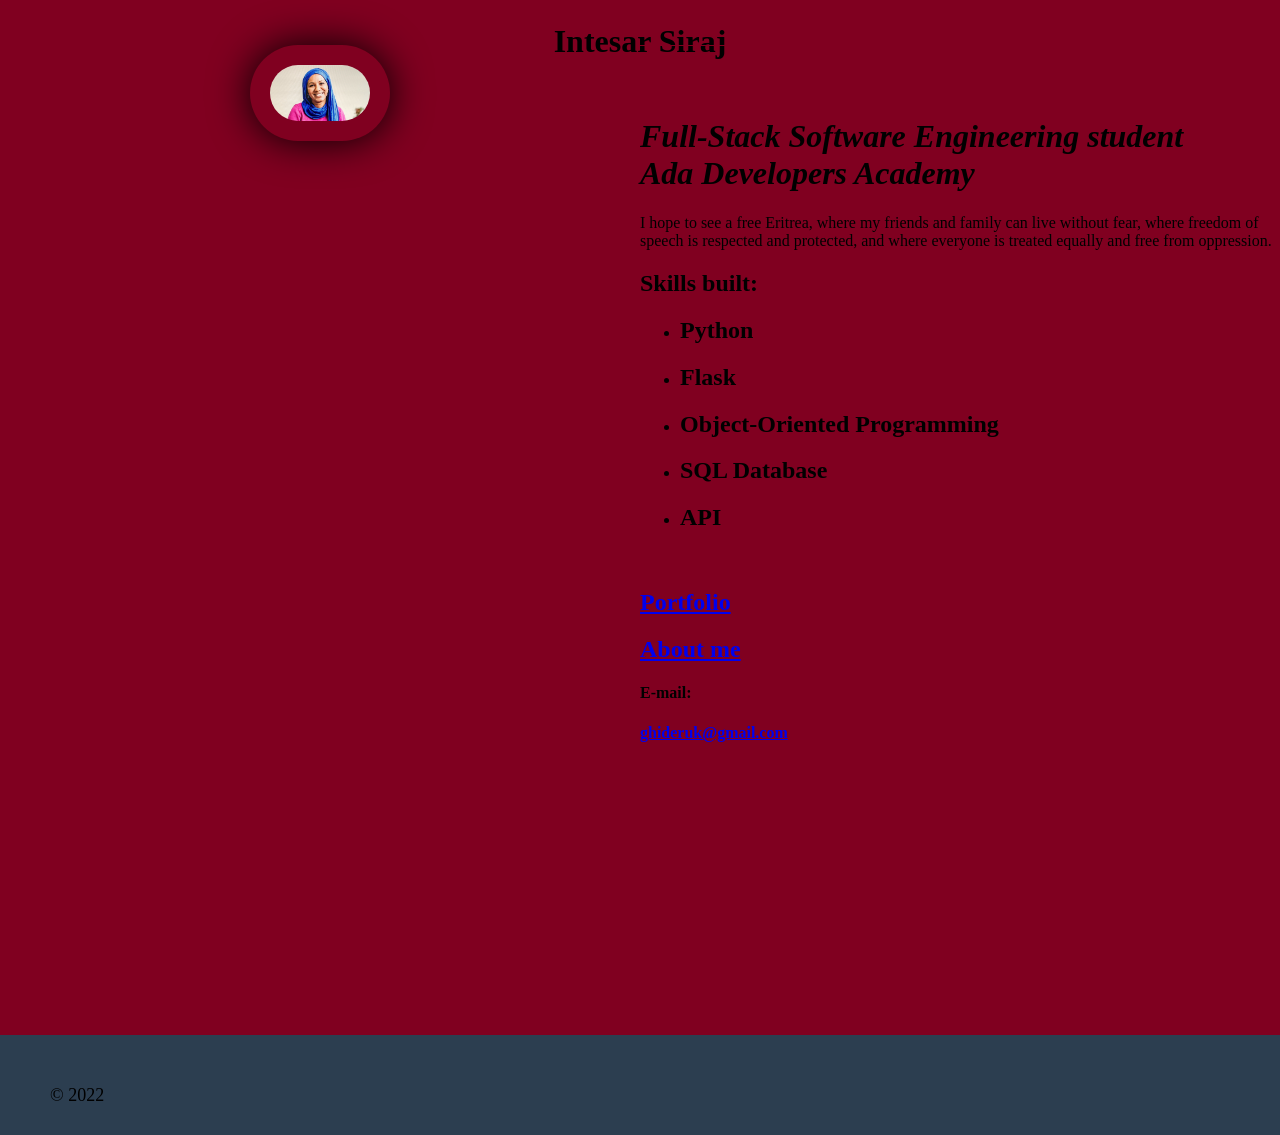
<file: index.html>
<!DOCTYPE html>
<html lang="en">
<head>
<meta charset="UTF-8">
<meta http-equiv="X-UA-Compatible" content="IE=edge">
<meta name="viewport" content="width=device-width, initial-scale=1.0">
<title>Intesar Siraj</title>
<link href="styles/style.css" rel="stylesheet" />
</head>
<body>
    <div class="container">
        <div class="header">
          <p> <h1>Intesar Siraj</h1></p>
        </div>
        <div class="sidebar">
            <img class="img-side" src="assets/profile.jpg" alt="Profile placeholder image">
        </div>
        <div class="content">
            <p>
                <br>
                <br>

<h1> <em>Full-Stack Software Engineering student <br> Ada Developers Academy</em></h1>
<p>I hope to see a free Eritrea, where my friends and family can live without fear, where freedom of speech is respected and protected, and where everyone is treated equally and free from oppression.</p>
<p><h2>Skills built: </h2></p>
<ul>
  <li><h2>Python</h2></li>
  <li><h2>Flask</h2></li>
  <li><h2>Object-Oriented Programming</h2></li>
  <li><h2>SQL Database</h2></li>
  <li><h2>API</h2></li>
</ul>

            </p>
            <br>
            <nav>
              <h2><a href="pages/portfolio.html">Portfolio</a></h2>
              <h2 class="about"><a href="pages/about.html">About me</a></h2>
            </nav>

            <h4>E-mail:</h4> <a href="mailto:ghideruk@gmail.com"><h4>ghideruk@gmail.com</h4></a>
        </div>
        <div class="footer">
            &copy; 2022
        </div>
    </div>
</body>
</html>
</file>
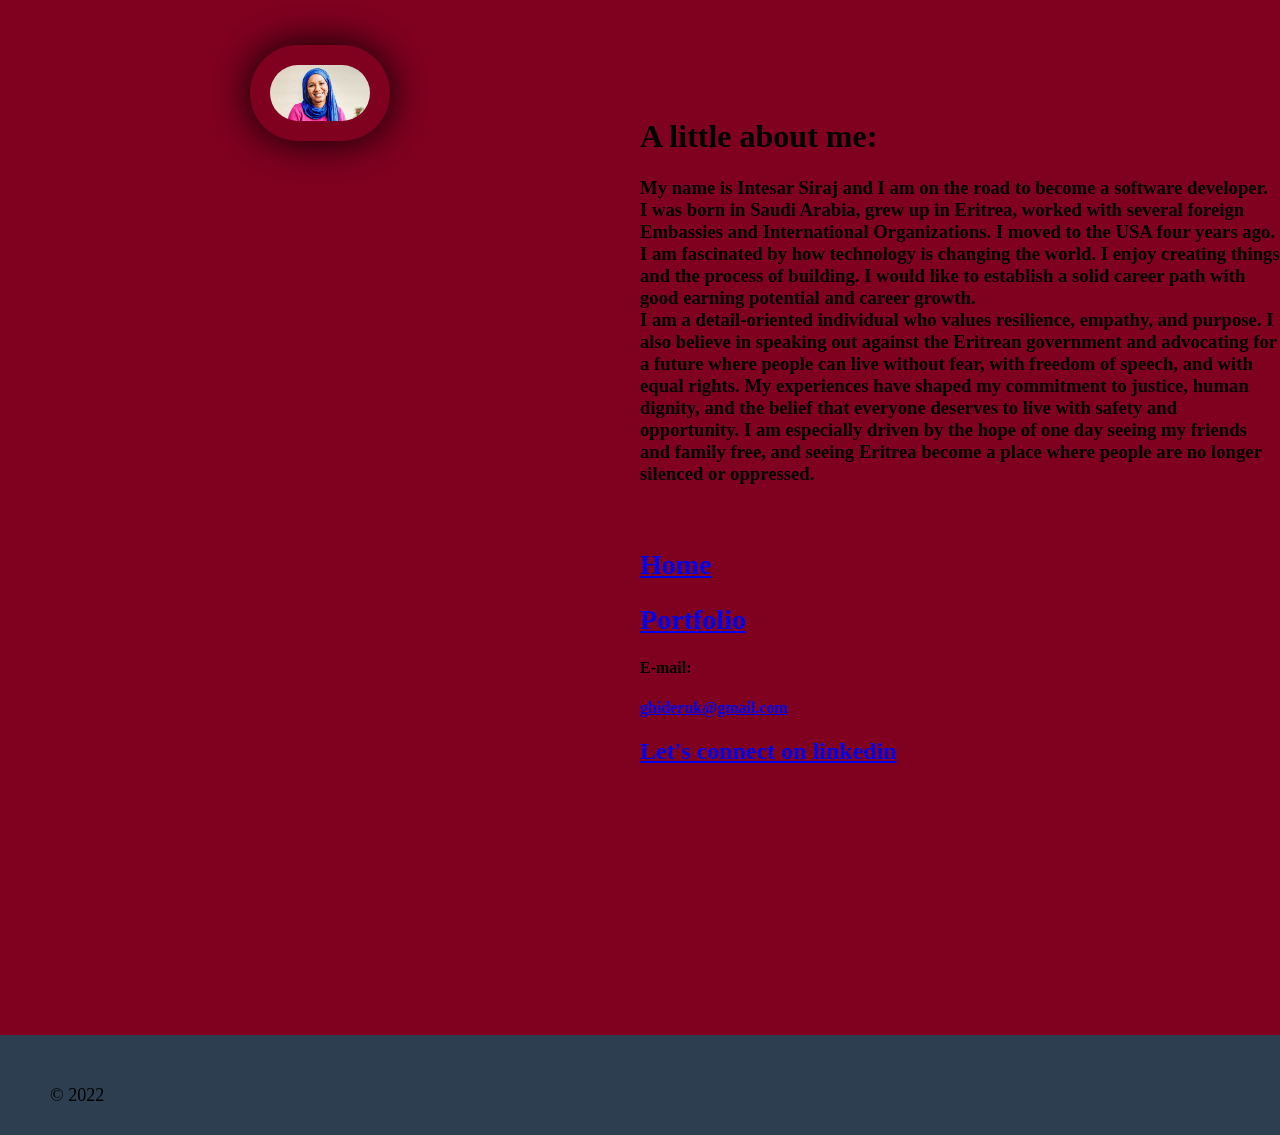
<file: pages/about.html>
<!DOCTYPE html>
<html lang="en">
<head>
<meta charset="UTF-8">
<meta http-equiv="X-UA-Compatible" content="IE=edge">
<meta name="viewport" content="width=device-width, initial-scale=1.0">
<title>About | Intesar Siraj</title>
<link href="../styles/style.css" rel="stylesheet" />
</head>

<body>
    <div class="container">
        <div class="header">
        </div>
        <div class="sidebar">
            <img class="img-side" src="../assets/profile.jpg" alt="Profile placeholder image">
        </div>
        <div class="content">
            <p>
                <br>
                <br>
<h1> A little about me:</h1>
<h3>My name is Intesar Siraj and I am on the road to become a software developer.<br>
  I was born in Saudi Arabia, grew up in Eritrea, worked with several foreign Embassies and International Organizations. I moved to the USA four years ago.
  I am fascinated by how technology is changing the world. I enjoy creating things and the process of building. I would like to establish a solid career path with good earning potential and career growth. <br> I am a detail-oriented individual who values resilience, empathy, and purpose.
  I also believe in speaking out against the Eritrean government and advocating for a future where people can live without fear, with freedom of speech, and with equal rights.
  My experiences have shaped my commitment to justice, human dignity, and the belief that everyone deserves to live with safety and opportunity.
  I am especially driven by the hope of one day seeing my friends and family free, and seeing Eritrea become a place where people are no longer silenced or oppressed.
<br>
            </p>
            <br>
            <nav>
              <h2 class="home"><a href="../index.html">Home</a></h2>
              <h2><a href="portfolio.html">Portfolio</a></h2>
            </nav>

            <h4>E-mail:</h4> <a href="mailto:ghideruk@gmail.com"><h4>ghideruk@gmail.com</h4></a>
            <h2><a href="https://www.linkedin.com/in/intesar-siraj-86ba5b45/"> Let's connect on linkedin</a></h2>
        </div>
        <div class="footer">
            &copy; 2022
        </div>
    </div>
</body>
</html>
</file>
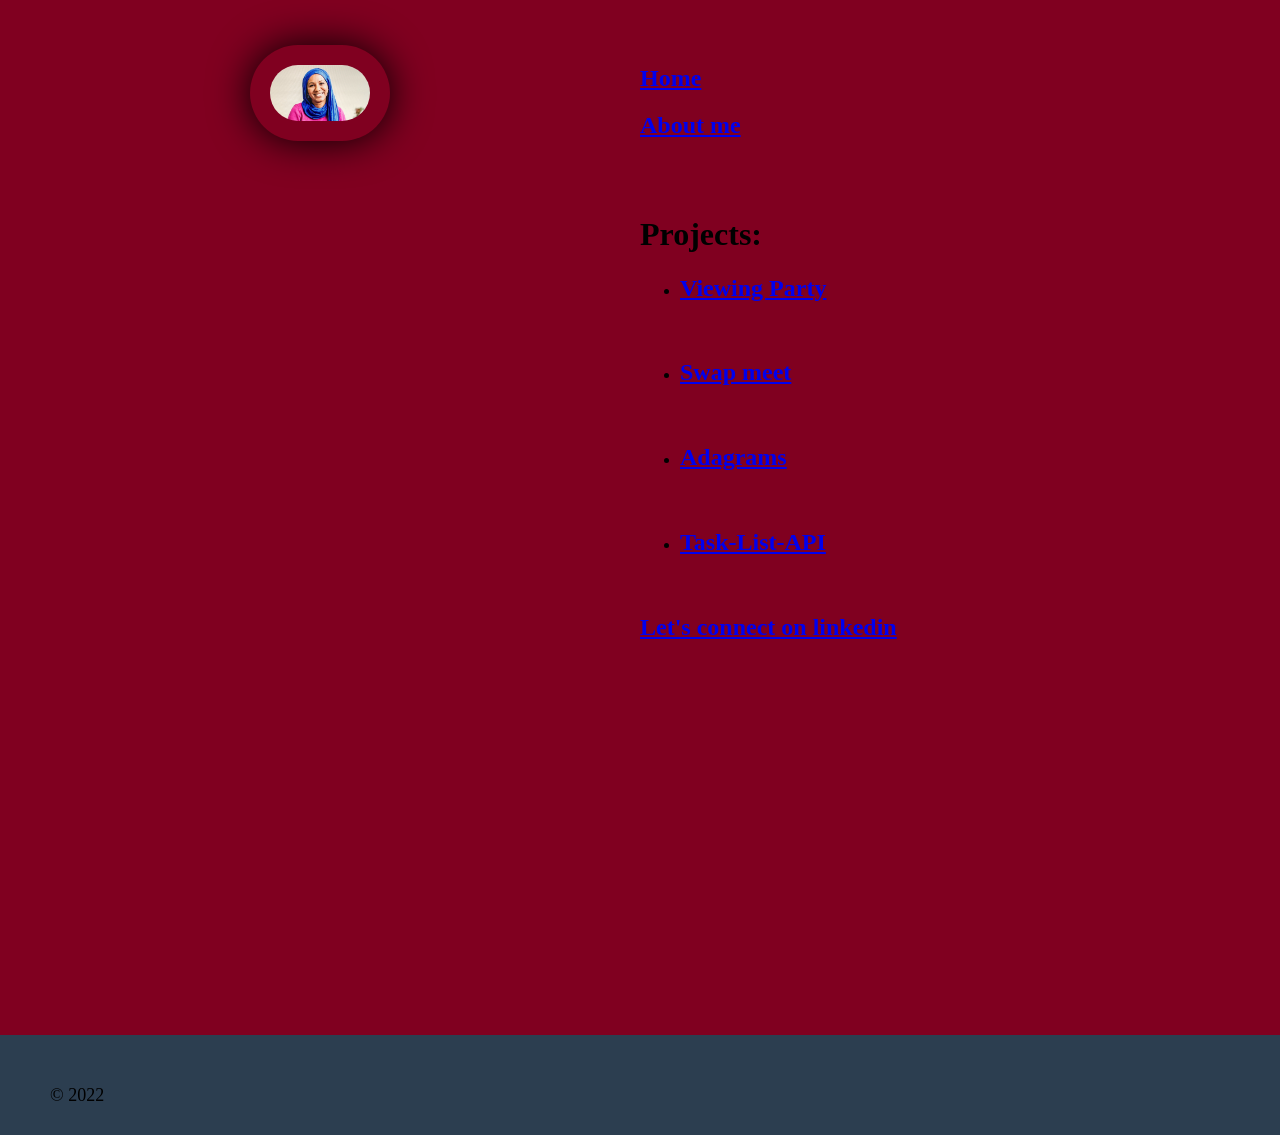
<file: pages/portfolio.html>
<!DOCTYPE html>
<html lang="en">
<head>
<meta charset="UTF-8">
<meta http-equiv="X-UA-Compatible" content="IE=edge">
<meta name="viewport" content="width=device-width, initial-scale=1.0">
<title>Portfolio | Intesar Siraj</title>
<link href="../styles/style.css" rel="stylesheet" />
</head>
<body>
    <div class="container">
        <div class="header">
        </div>
        <div class="sidebar">
            <img class="img-side" src="../assets/profile.jpg" alt="Profile placeholder image">
        </div>
        <div class="content">
          <nav>
            <h2><a href="../index.html">Home</a></h2>
            <h2 class="about"><a href="about.html">About me</a></h2>
          </nav>
                <br>
                <br>
                <h1> Projects:</h1>
                <nav>
                <ul>
                  <li><h2><a href="https://github.com/Intesarsiraj/viewing-party">Viewing Party</a> </h2></li><br>
                  <li><h2><a href="https://github.com/Intesarsiraj/swap-meet">Swap meet</a> </h2></li><br>
                  <li><h2><a href="https://github.com/Intesarsiraj/adagrams-py">Adagrams</a> </h2></li><br>
                  <li><h2><a href="https://github.com/Intesarsiraj/task-list-api">Task-List-API</a> </h2></li><br>
                </ul>
              </nav>

              <div class="linkedin">
                <h2><a href="https://www.linkedin.com/in/intesar-siraj-86ba5b45/"> Let's connect on linkedin</a></h2>
                </div>
        </div>
        <div class="footer">
            &copy; 2022
        </div>
    </div>
</body>
</html>
</file>
<file: styles/style.css>
h1 {
    font-family: Georgia, serif ;
}

h2 {
    font-family: serif;
}
h3 {
    font-family: Georgia, serif ;
}
/* .box {
    display: grid;
} */
body {
    margin: 0;
    padding: 0;
}


.container {
    background-color: #800020;
    /* padding: 10px; */
    display: grid;
    grid-template-columns: repeat(2, 1fr);
    grid-template-rows: 5vh 110vh 5vh;
}

.header {
    /* padding: 10px; */
    background-color: #800020;
    padding:2px;
    grid-column: 1 / -1;
    /* height: 90%;
    width: 100%; */
    display: flex;
    flex-direction:row;
    justify-content: space-evenly;
    float: center;
}


.img-side {
    width: 100px;
    max-width: 80%;
    height: auto;
    background-color: #800020;
    padding: 20px;
    grid-column: 1 ;
    box-shadow: 0 0 40px black;
    border-radius: 90px;
    display: block;
    margin: 0 auto;
}

.flag {
    width: 180px;
    height: auto;
    display: block;
    margin: 15px 0 20px;
    border: 3px solid rgba(255, 255, 255, 0.5);
    box-shadow: 0 0 20px rgba(0, 0, 0, 0.3);
    border-radius: 8px;
}

.content {
    height: 1px;
    background-color: #800020;
    /* padding: 70px; */
    grid-column: 2/ -1;
    /* box-shadow: 0 0 40px black; */
    /* border-radius: 90px; */
}

.footer {
    background-color: #2c3e50;
    padding: 50px;
    grid-column: 1 / -1;
    align-items: center;
    font-size: large;
}
</file>
